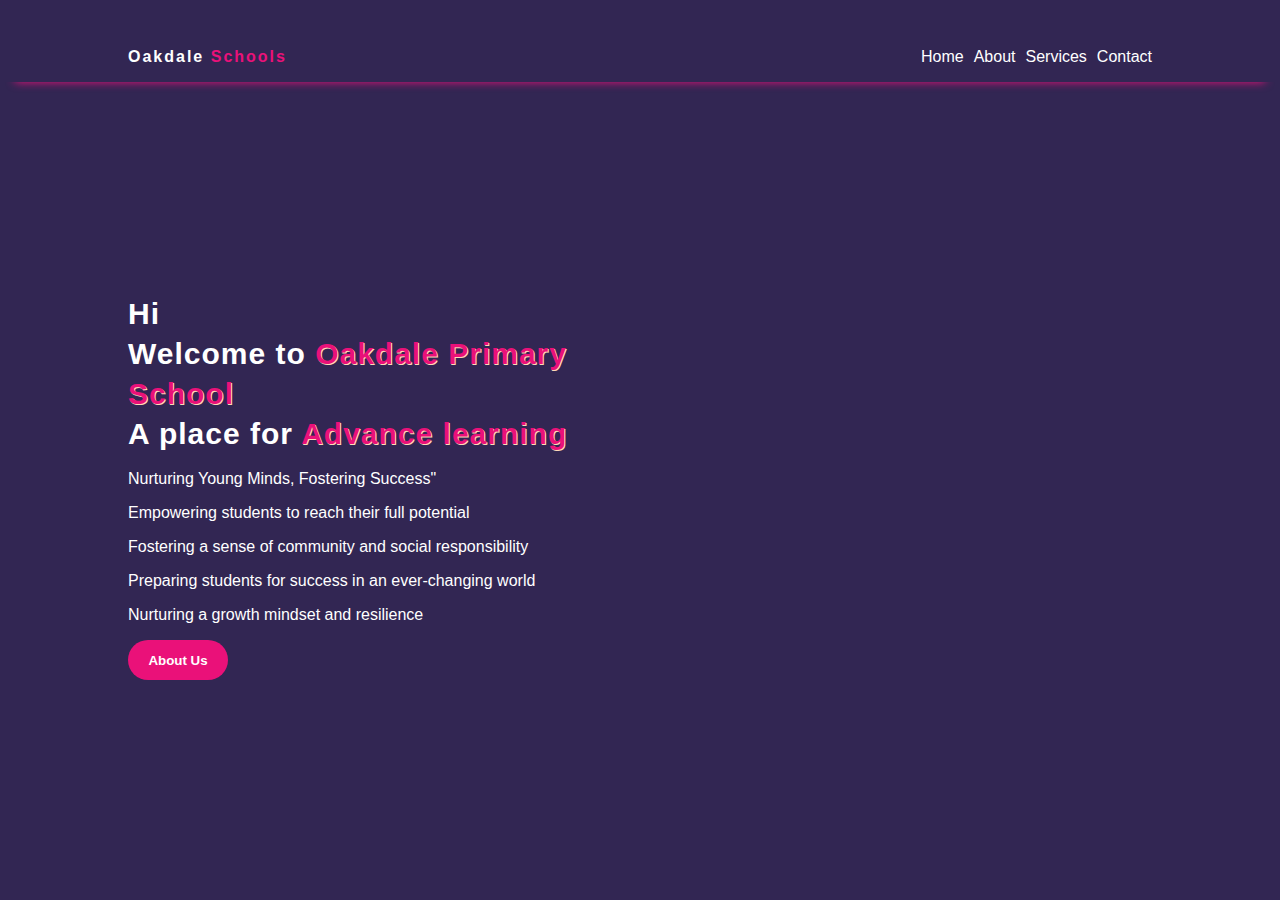
<file: index.html>
<!DOCTYPE html>
<html lang="en">
<head>
    <meta charset="UTF-8">
    <meta name="viewport" content="width=device-width, initial-scale=1.0">
    <title>School website</title>
    <link rel="stylesheet" href="styles.css">
</head>
<body>
    <div class="menu">
    <header>
        <a class="logo" href="#">Oakdale <label>Schools</label></a>
        <nav>
            <ul>
                <li><a href="index.html">Home</a></li>
                <li><a href="about.html">About</a></li>
                <li><a href="courses.html">Services</a></li>
                <li><a href="contact.html">Contact</a></li>
            </ul>
        </nav>
    </header>
</div>
<section>
    <div class="container">
    <div class="left">
        
        <h1>Hi</h1>
        <h1>Welcome to 
        <label class="sub_title">Oakdale Primary School</label></h1>
        <h1>A place for  <label class="sub_title">Advance learning</label></h1>
        <p>Nurturing Young Minds, Fostering Success" </p>
        <p>Empowering students to reach their full potential</p>
        <p>Fostering a sense of community and social responsibility</p>
        <p>Preparing students for success in an ever-changing world</p>
        <p>Nurturing a growth mindset and resilience</p>

        <button onclick="location.href='about.html'">About Us</button>

    </div>
        
</div>
</section>
</body>
</html>
</file>
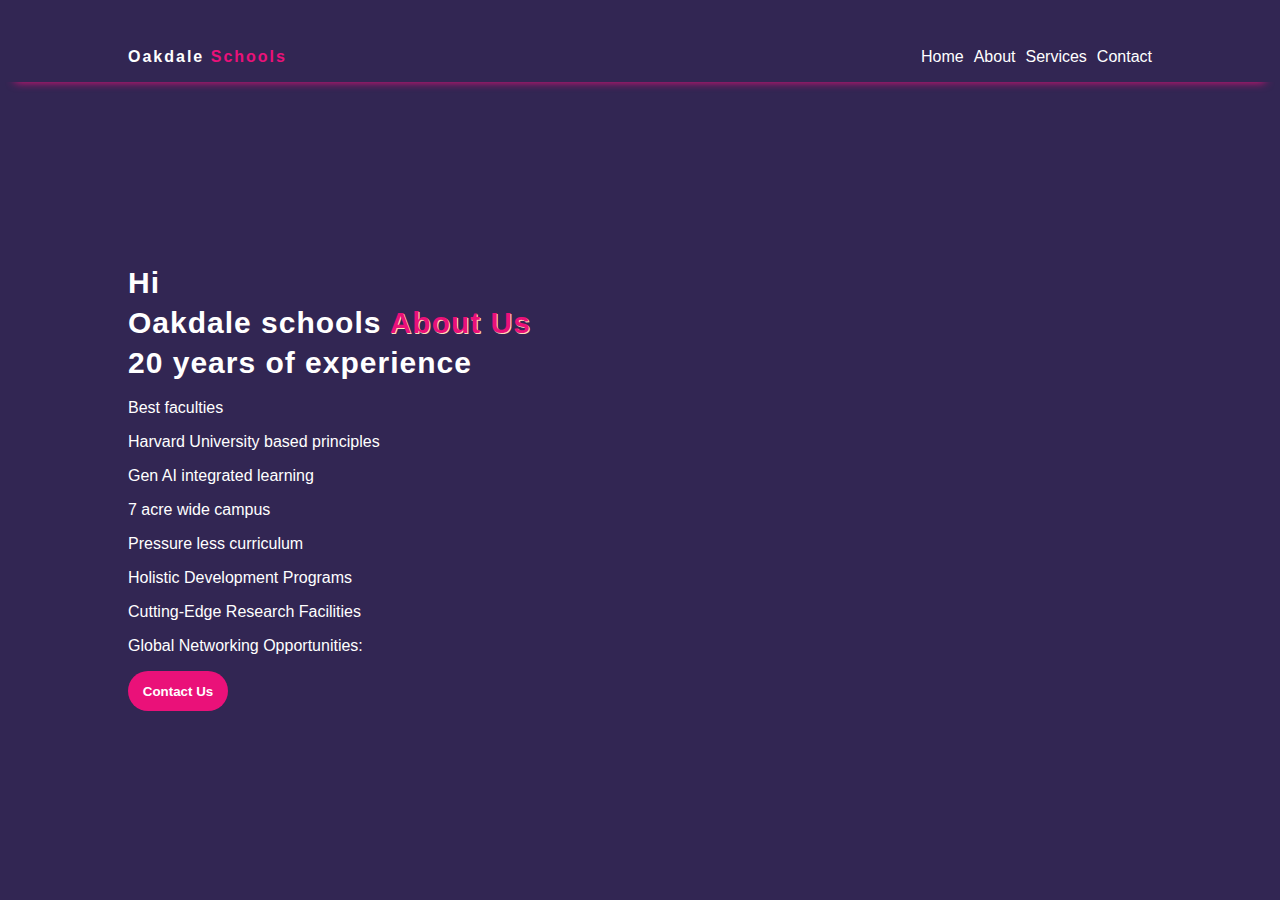
<file: about.html>
<!DOCTYPE html>
<html lang="en">
<head>
    <meta charset="UTF-8">
    <meta name="viewport" content="width=device-width, initial-scale=1.0">
    <title>School Website</title>
    <link rel="stylesheet" href="styles.css">
</head>
<body>
    <div class="menu">
    <header>
        <a class="logo" href="#">Oakdale <label>Schools</label></a>
        <nav>
            <ul>
                <li><a href="index.html">Home</a></li>
                <li><a href="about.html">About</a></li>
                <li><a href="courses.html">Services</a></li>
                <li><a href="contact.html">Contact</a></li>
            </ul>
        </nav>
    </header>
</div>
<section>
    <div class="container">
    <div class="left">
        <h1>Hi</h1>
        <h1>Oakdale schools <label class="sub_title">About Us</label></h1>
        <h1>20 years of experience </h1>

        <p>Best faculties</p>
        <p>Harvard University based principles</p>
        <p>Gen AI integrated learning</p>
        <p>7 acre wide campus</p>
        <p>Pressure less curriculum </p>
        <p>Holistic Development Programs</p>
        <p>Cutting-Edge Research Facilities</p>
        <p>Global Networking Opportunities:</p>
        
        <button onclick="location.href='contact.html'">Contact Us</button>

    </div>
</div>
</section>
</body>
</html>
</file>
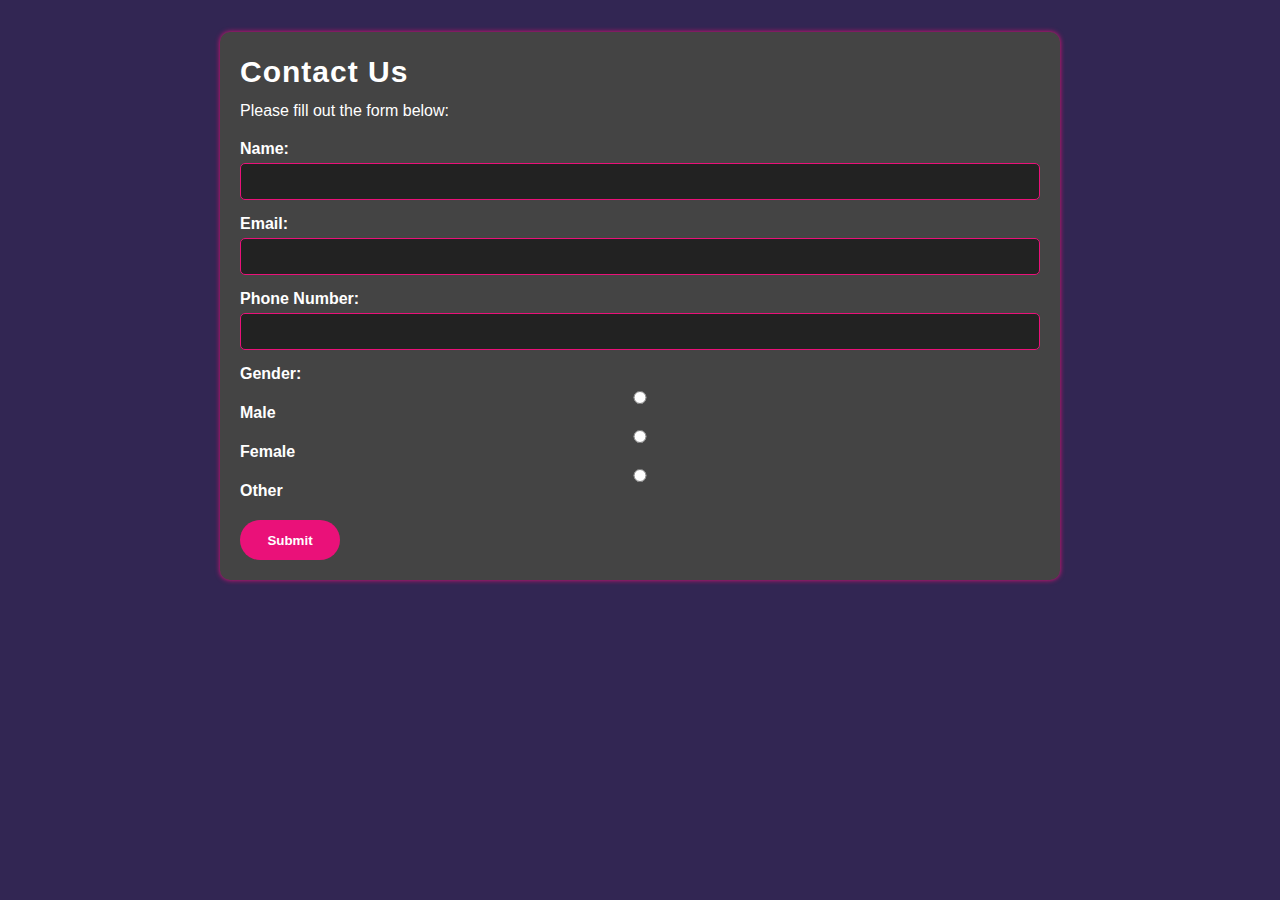
<file: contact.html>
<!DOCTYPE html>
<html lang="en">
<head>
    <meta charset="UTF-8">
    <meta name="viewport" content="width=device-width, initial-scale=1.0">
    <title>Contact Form</title>
    <link rel="stylesheet" href="styles.css">
</head>
<body>
    <div class="form-container">
        <div class="form-header">
            <h1>Contact Us</h1>
            <label>Please fill out the form below:</label>
        </div>
        <form id="contact-form">
            <div>
                <label for="name">Name:</label>
                <input type="text" id="name" name="name" required>
            </div>
            <div>
                <label for="email">Email:</label>
                <input type="email" id="email" name="email" required>
            </div>
            <div>
                <label for="phone">Phone Number:</label>
                <input type="tel" id="phone" name="phone" required>
            </div>
            <div>
                <label>Gender:</label>
                <input type="radio" id="male" name="gender" value="male" required>
                <label for="male">Male</label>
                <input type="radio" id="female" name="gender" value="female">
                <label for="female">Female</label>
                <input type="radio" id="other" name="gender" value="other">
                <label for="other">Other</label>
            </div>
            <button type="submit">Submit</button>
        </form>
    </div>

    <script src="script.js"></script>
</body>
</html>
</file>
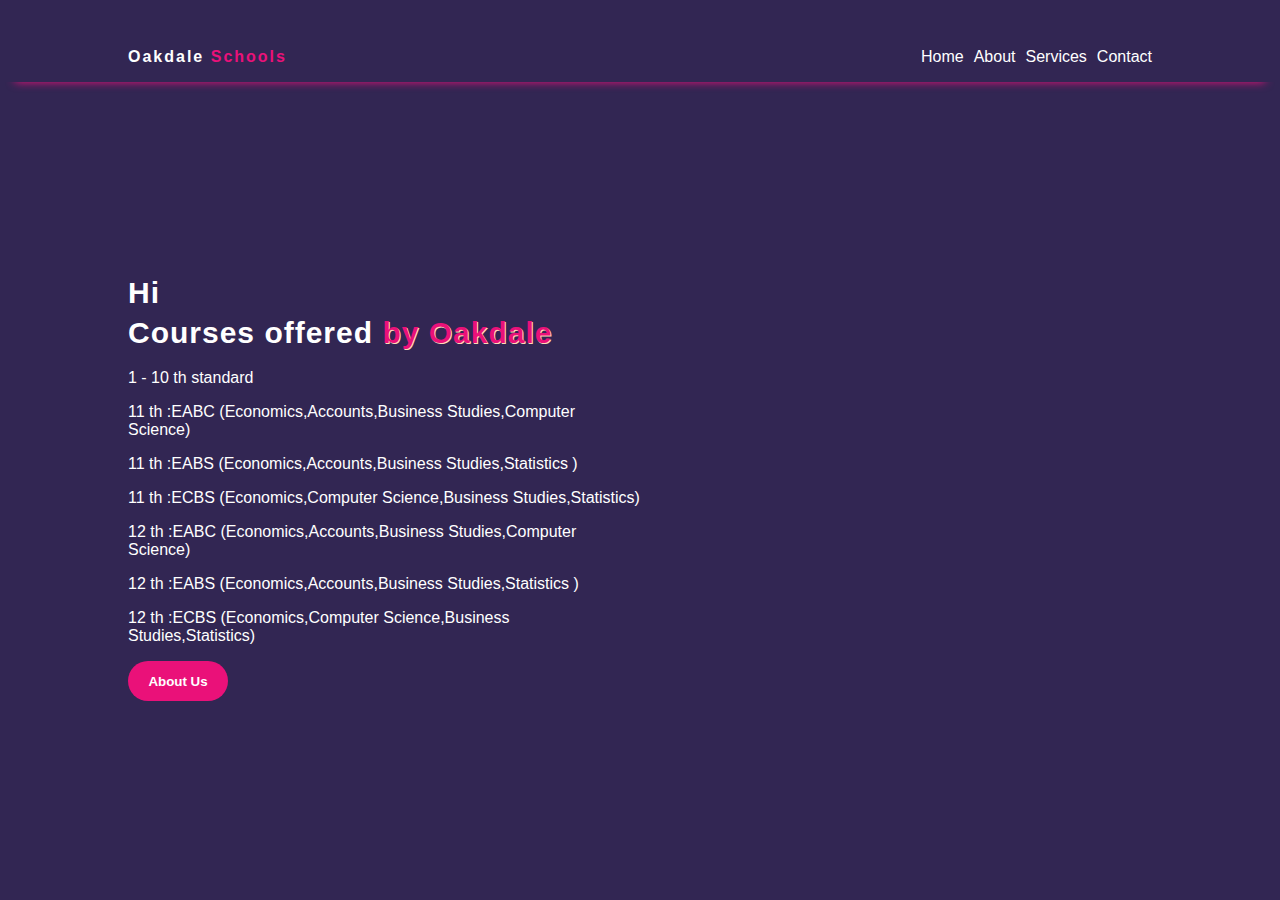
<file: courses.html>
<!DOCTYPE html>
<html lang="en">
<head>
    <meta charset="UTF-8">
    <meta name="viewport" content="width=device-width, initial-scale=1.0">
    <title>School Website</title>
    <link rel="stylesheet" href="styles.css">
</head>
<body>
    <div class="menu">
    <header>
        <a class="logo" href="#">Oakdale <label>Schools</label></a>
        <nav>
            <ul>
                <li><a href="index.html">Home</a></li>
                <li><a href="about.html">About</a></li>
                <li><a href="courses.html">Services</a></li>
                <li><a href="contact.html">Contact</a></li>
            </ul>
        </nav>
    </header>
</div>
<section>
    <div class="container">
    <div class="left">
        <h1>Hi</h1>
        <h1>Courses offered <label class="sub_title">by Oakdale</label></h1>
        <p>1 - 10 th standard</p>
        <p>11 th :EABC (Economics,Accounts,Business Studies,Computer Science)</p>
        <p>11 th :EABS (Economics,Accounts,Business Studies,Statistics )</p>
        <p>11 th :ECBS (Economics,Computer Science,Business Studies,Statistics)</p>
        <p>12 th :EABC (Economics,Accounts,Business Studies,Computer Science)</p>
        <p>12 th :EABS (Economics,Accounts,Business Studies,Statistics )</p>
        <p>12 th :ECBS (Economics,Computer Science,Business Studies,Statistics)</p>
        <a href="about.html"><button>About Us</button></a>

    </div>
</div>
</section>
</body>
</html>
</file>
<file: styles.css>
/*CSS variables helps in using daily*/ 
:root{
    --bg-color:#322653;
    --btn-color:#EA1179;
    --box-shadow:0px 0px 5px var(--btn-color);
    --color:#fff;
}
body{
    margin: 0;
    background-color: var(--bg-color);
    /* color:var(--color); */
    font-family: 'Ubuntu',sans-serif;
}
a{
    color:var(--color);
}
.menu{
    box-shadow: 0px 15px 10px -15px var(--btn-color);
}
header{
    display: flex;
    width: 80%;
    justify-content: space-between;
    margin: 0 auto;
    /* border: 2px solid var(--btn-color); */
    align-items: center;
    margin-top: 2rem;
}
.logo{
    color: var(--color); 
    font-weight: 900;
    letter-spacing: 2px;
    text-decoration: none;

} 
.logo label{
    color: var(--btn-color);
}
nav ul{
    display: flex;
    list-style: none;
    gap: 10px;
}
nav ul a{
    color:var(--color);
    text-decoration: none;
    transition: all .8s;
    
}
nav ul a:hover{
    color:var(--btn-color)
} 
.container{
    width: 80%;
    margin: 0 auto;
    display: flex;
    align-items: center;
    height: 90vh;
}
.container .left{
    color: var(--color);
    width: 50%;
}
.container .left h1{
    margin: 0;
    font-size: 30px;
    letter-spacing: 1px;
    line-height: 40px;
}
.container .left label{
    text-shadow: 1px 1px peachpuff;
}
.container .right{
    width: 50%; /*it comes side by side as its parent is flex*/
}
.container .left .sub_title{
    color: var(--btn-color);
}
button{
    background-color: var(--btn-color);
    border: none;
    color: var(--color);
    width: 100px;
    height: 30px;
    border-radius: 15px;
    font-weight: 600;
}
button:hover{
    color: var(--btn-color);
    background-color: var(--color);
    transition: all 0.8s;
}

/*Changes from here*/
/* Root Variables */
:root {
    --bg-color: #322653;
    --btn-color: #EA1179;
    --box-shadow: 0px 0px 5px var(--btn-color);
    --color: #fff;
}

/* Container Styles */
.form-container {
    width: 80%;
    max-width: 800px;
    background-color: #444;
    padding: 20px;
    border-radius: 10px;
    box-shadow: var(--box-shadow);
    margin: 2rem auto;
    display: flex;
    flex-direction: column;
    gap: 20px;
    color: var(--color);
}

/* Header and Label Styles */
.form-header {
    color: var(--color);
}

.form-header h1 {
    margin: 0;
    font-size: 30px;
    letter-spacing: 1px;
    line-height: 40px;
}

.form-header label {
    display: block;
    margin-top: 10px;
}

/* Form Styles */
form {
    display: flex;
    flex-direction: column;
    gap: 15px;
}

form div {
    display: flex;
    flex-direction: column;
}

form label {
    margin-bottom: 5px;
    font-weight: 600;
}

/* Input Fields */
input[type="text"],
input[type="email"],
input[type="tel"] {
    padding: 10px;
    border: 1px solid var(--btn-color);
    border-radius: 5px;
    background-color: #222;
    color: var(--color);
    outline: none;
}

input[type="text"]:focus,
input[type="email"]:focus,
input[type="tel"]:focus {
    border-color: var(--color);
}

/* Radio Buttons */
input[type="radio"] {
    margin-right: 5px;
}

input[type="radio"] + label {
    margin-right: 10px;
}

/* Button Styles */
button {
    background-color: var(--btn-color);
    border: none;
    color: var(--color);
    width: 100px;
    height: 40px;
    border-radius: 20px;
    font-weight: 600;
    cursor: pointer;
    transition: all 0.3s ease;
}

button:hover {
    color: var(--btn-color);
    background-color: var(--color);
    transition: all 0.3s ease;
}
</file>
